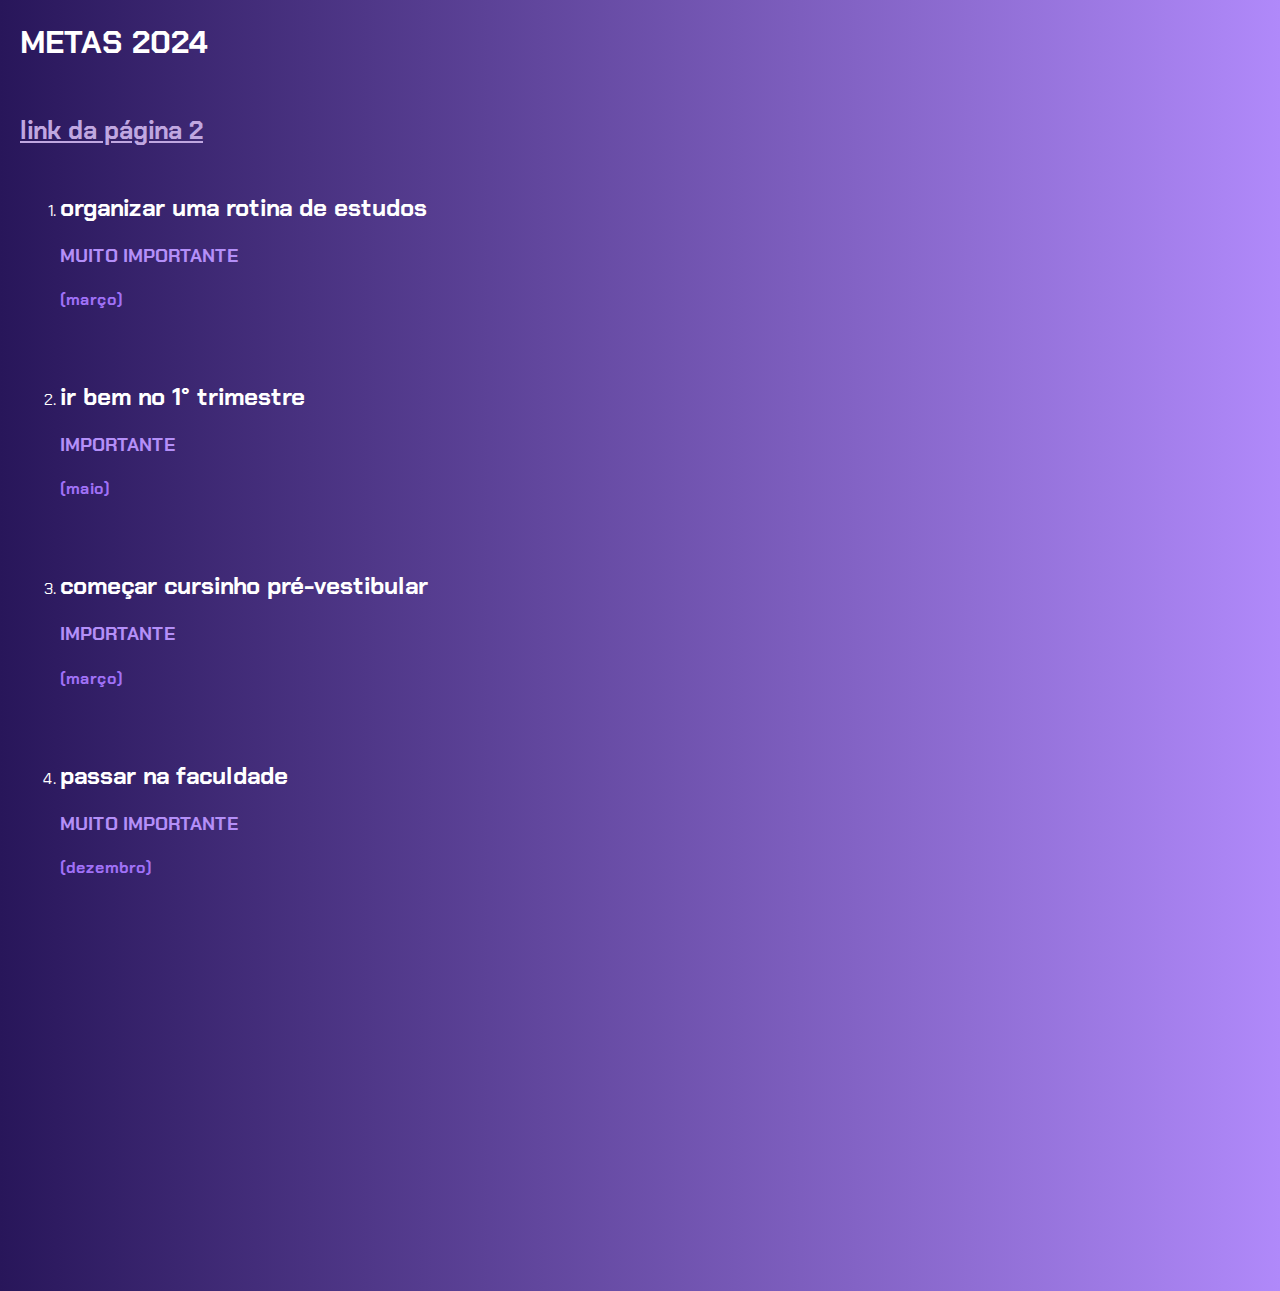
<file: index.html>
<!DOCTYPE html>
<html lang="en">
<head>
    <meta charset="UTF-8">
    <meta name="viewport" content="width=device-width, initial-scale=1.0">
    <title>metas 2024</title>
    <link rel="stylesheet" href="style.css">
</head>
<body>

    <h1> METAS 2024</h1>
    <hr class="quebra1">

    <h1><a class="link" href="metas.html">link da página 2</a></h1>
    <hr class="quebra1">

    <ol>
        <li class="nmr"><h2>organizar uma rotina de estudos</h2>
            <h3 class="imp">MUITO IMPORTANTE</h3> 
            <h4>(março)</h4>
        </li>
        <hr class="quebra2">
        
        <li class="nmr"><h2>ir bem no 1° trimestre</h2>
             <h3 class="imp">IMPORTANTE</h3>
             <h4>(maio)</h4>
        </li>
        <hr class="quebra2">
        
        <li class="nmr"><h2>começar cursinho pré-vestibular</h2>
            <h3 class="imp">IMPORTANTE</h3>
            <h4>(março)</h4>
        </li>
        <hr class="quebra2">

        <li class="nmr"><h2>passar na faculdade</h2>
            <h3 class="imp">MUITO IMPORTANTE</h3>
            <h4>(dezembro)</h4>
        </li>

    </ol>

    <footer></footer>
    
</body>
</html>
</file>
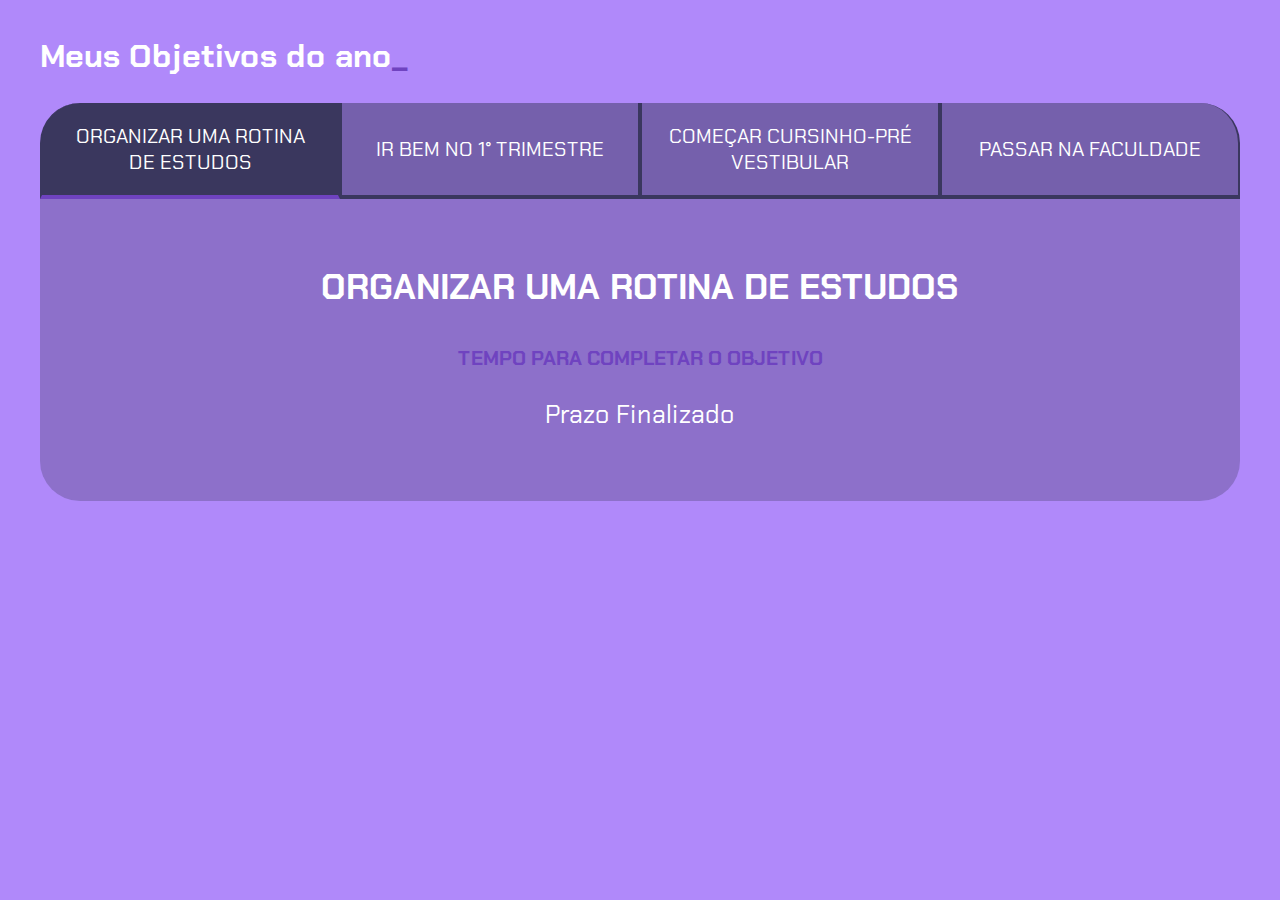
<file: metas.html>
<!DOCTYPE html>
<html lang="en">

<head>
    <meta charset="UTF-8">
    <meta name="viewport" content="width=device-width, initial-scale=1.0">

    <title>METAS DESSE ANO</title>

    <link rel="stylesheet" href="style2.css">

</head>

<body>
    <section class="conteudo-principal">

        <h2 class="titulo-principal">Meus Objetivos do ano<span>_</span></h2>
        <div class="conteudo">

            <div class="botoes">
                <button class="botao ativo">ORGANIZAR UMA ROTINA DE ESTUDOS</button>
                <button class="botao">IR BEM NO 1° TRIMESTRE</button>
                <button class="botao">COMEÇAR CURSINHO-PRÉ VESTIBULAR</button>
                <button class="botao">PASSAR NA FACULDADE</button>
            </div>

            <div class="abas-textos">
                <div class="aba-conteudo ativo">
                    <h3 class="aba-conteudo-titulo-principal">ORGANIZAR UMA ROTINA DE ESTUDOS</h3>
                    <h4 class="aba-conteudo-titulo-secundario">tempo para completar o objetivo</h4>

                    <div class="contador">
                        <div class="contador-digito">
                            <p class="contador-digito-numero">7</p>
                            <p class="contador-digito-texto">dias</p>
                        </div>
                        <div class="contador-digito">
                            <p class="contador-digito-numero">7</p>
                            <p class="contador-digito-texto">horas</p>
                        </div>
                        <div class="contador-digito">
                            <p class="contador-digito-numero">7</p>
                            <p class="contador-digito-texto">min</p>
                        </div>
                        <div class="contador-digito">
                            <p class="contador-digito-numero">7</p>
                            <p class="contador-digito-texto">seg</p>
                        </div>
                    </div>
                </div>
            


            <div class="aba-conteudo">
                <h3 class="aba-conteudo-titulo-principal">IR BEM NO 1° TRIMESTRE</h3>
                <h4 class="aba-conteudo-titulo-secundario">tempo para completar o objetivo</h4>
                <div class="contador">
                    <div class="contador-digito">
                        <p class="contador-digito-numero">7</p>
                        <p class="contador-digito-texto">dias</p>
                    </div>
                    <div class="contador-digito">
                        <p class="contador-digito-numero">7</p>
                        <p class="contador-digito-texto">horas</p>
                    </div>
                    <div class="contador-digito">
                        <p class="contador-digito-numero">7</p>
                        <p class="contador-digito-texto">min</p>
                    </div>
                    <div class="contador-digito">
                        <p class="contador-digito-numero">7</p>
                        <p class="contador-digito-texto">seg</p>
                    </div>
                </div>
            </div>

            <div class="aba-conteudo">
                <h3 class="aba-conteudo-titulo-principal">COMEÇAR CURSINHO-PRÉ VESTIBULAR</h3>
                <h4 class="aba-conteudo-titulo-secundario">tempo para completar o objetivo</h4>
                <div class="contador">
                    <div class="contador-digito">
                        <p class="contador-digito-numero">7</p>
                        <p class="contador-digito-texto">dias</p>
                    </div>
                    <div class="contador-digito">
                        <p class="contador-digito-numero">7</p>
                        <p class="contador-digito-texto">horas</p>
                    </div>
                    <div class="contador-digito">
                        <p class="contador-digito-numero">7</p>
                        <p class="contador-digito-texto">min</p>
                    </div>
                    <div class="contador-digito">
                        <p class="contador-digito-numero">7</p>
                        <p class="contador-digito-texto">seg</p>
                    </div>
                </div>
            </div>

            <div class="aba-conteudo">
                <h3 class="aba-conteudo-titulo-principal">PASSAR NA FACULDADE</h3>
                <h4 class="aba-conteudo-titulo-secundario">tempo para completar o objetivo</h4>
                <div class="contador">
                    <div class="contador-digito">
                        <p class="contador-digito-numero">7</p>
                        <p class="contador-digito-texto">dias</p>
                    </div>
                    <div class="contador-digito">
                        <p class="contador-digito-numero">7</p>
                        <p class="contador-digito-texto">horas</p>
                    </div>
                    <div class="contador-digito">
                        <p class="contador-digito-numero">7</p>
                        <p class="contador-digito-texto">min</p>
                    </div>
                    <div class="contador-digito">
                        <p class="contador-digito-numero">7</p>
                        <p class="contador-digito-texto">seg</p>
                    </div>
                </div>
            </div>
        </div>
    </div>

        </section>

    <script src="main.js"></script>

</body>

</html>
</file>
<file: style.css>
@import url('https://fonts.googleapis.com/css2?family=Chakra+Petch:ital,wght@0,300;0,400;0,500;0,600;0,700;1,300;1,400;1,500;1,600;1,700&display=swap');


body{
    background: linear-gradient(90deg, #28165a, #b089fa);
    padding-bottom: 30%;
    margin-left: 20px;
    font-family: 'Chakra Petch', sans-serif;
}

h1,h2{
    color: #ffffff;
}

.imp{
    color: #b48ff8;
}

h4{
    color: #a071f7;
}

.link{
    color:#c0a7e0;
    font-size: 25px;
}

.nmr{
    color: #ffffff;
}

hr{
    display: block;
    border: none;
}

.quebra1{
    height: 1px;
}

.quebra2{
    height:30px;
}
</file>
<file: style2.css>
@import url('https://fonts.googleapis.com/css2?family=Chakra+Petch:ital,wght@0,300;0,400;0,500;0,600;0,700;1,300;1,400;1,500;1,600;1,700&display=swap');

:root {
    --cor-de-fundo:#b089fa;
    --verde: #6f43c0;
    --branco: #FFFFFF;
    --botao-ativo: #3A375E;
    --botao-inativo: #3a375e80;
    --texto-fundo: #3a375e4d;
}


body {
    background-color: var(--cor-de-fundo);
    color: var(--branco);
    font-family: 'Chakra Petch', sans-serif;
}

.conteudo-principal{
    display: flex;
    flex-direction: column;
    justify-content: center;
    align-items: center;
    max-width: 1200px;
    width: 100%;
    margin: 0 auto;

}

.titulo-principal{
    text-align: left;
    width: 100%;
    font-size: 32px;

}

.titulo-principal span{
    color:var(--verde);
}

.botao{
    font-family: "Chakra Petch", sans-serif;
    background-color: var(--botao-inativo);
    color: var(--branco);
    display: flex;
    justify-content: center;
    padding: 1em;
    font-size: 20px;
    align-items: center;
    width: 100%;

    border-bottom: 4px solid var(--botao-ativo);
    border-left: 2px solid var(--botao-ativo);
    border-right: 2px solid var(--botao-ativo);
    border-top: none;
}

.botao:first-child {
    border-radius: 40px 40px 0 0;
}

.botoes{
    display: block;
}

.botao.ativo{
    background-color: var(--botao-ativo);
    border-bottom: 4px solid var(--verde);
}

.abas-textos{
    background-color: var(--texto-fundo);
    padding: 30px;
    padding-bottom: 70px;
    border-radius: 0 0 40px 40px;
}

.aba-conteudo.ativo{
    display: block;
}

.aba-conteudo{
    display: none;
}

.aba-conteudo-titulo-principal{
    font-size: 35px;
    text-align: center;
}

.aba-conteudo-titulo-secundario{
    text-align: center;
    color: var(--verde);
    text-transform: uppercase;
    font-size: 20px;
}

@media screen and (min-width:768px){
    .botoes{
        display: flex;
    }


.botao:first-child{
    border-radius: 40px 0 0 0;
    }

.botao:last-child{
    border-radius: 0 40px 0 0;
    }
}

.contador{
    display: flex;
    justify-content: center;
    flex-wrap: wrap;
    font-size: 25px;
}

.contador-digito{
    padding: 0 16px;
    text-align: center;
    min-width: 100px;
}

.contador-digito-numero{
    font-size: 80px;
    margin: 0;
}

.contador-digito-texto{
    color: var(--verde);
    font-size: 20px;
    margin: 0;
}
</file>
